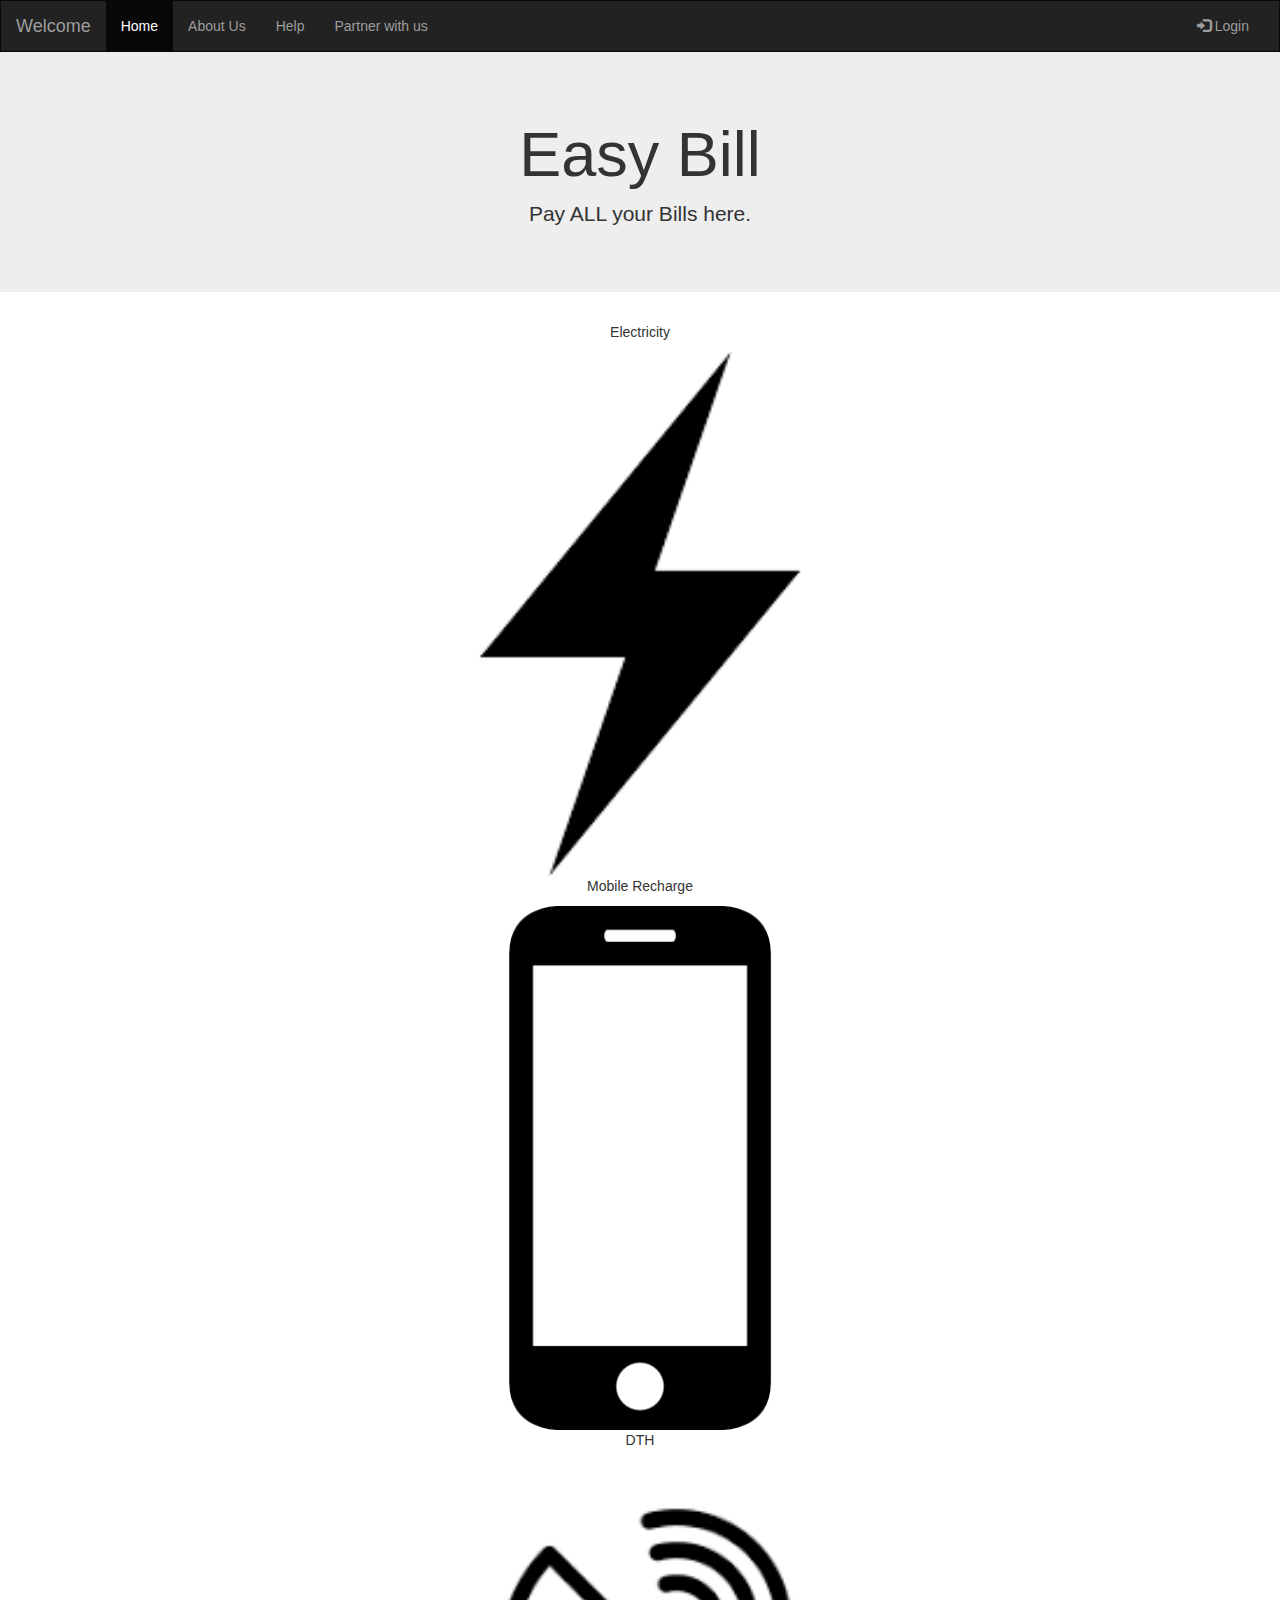
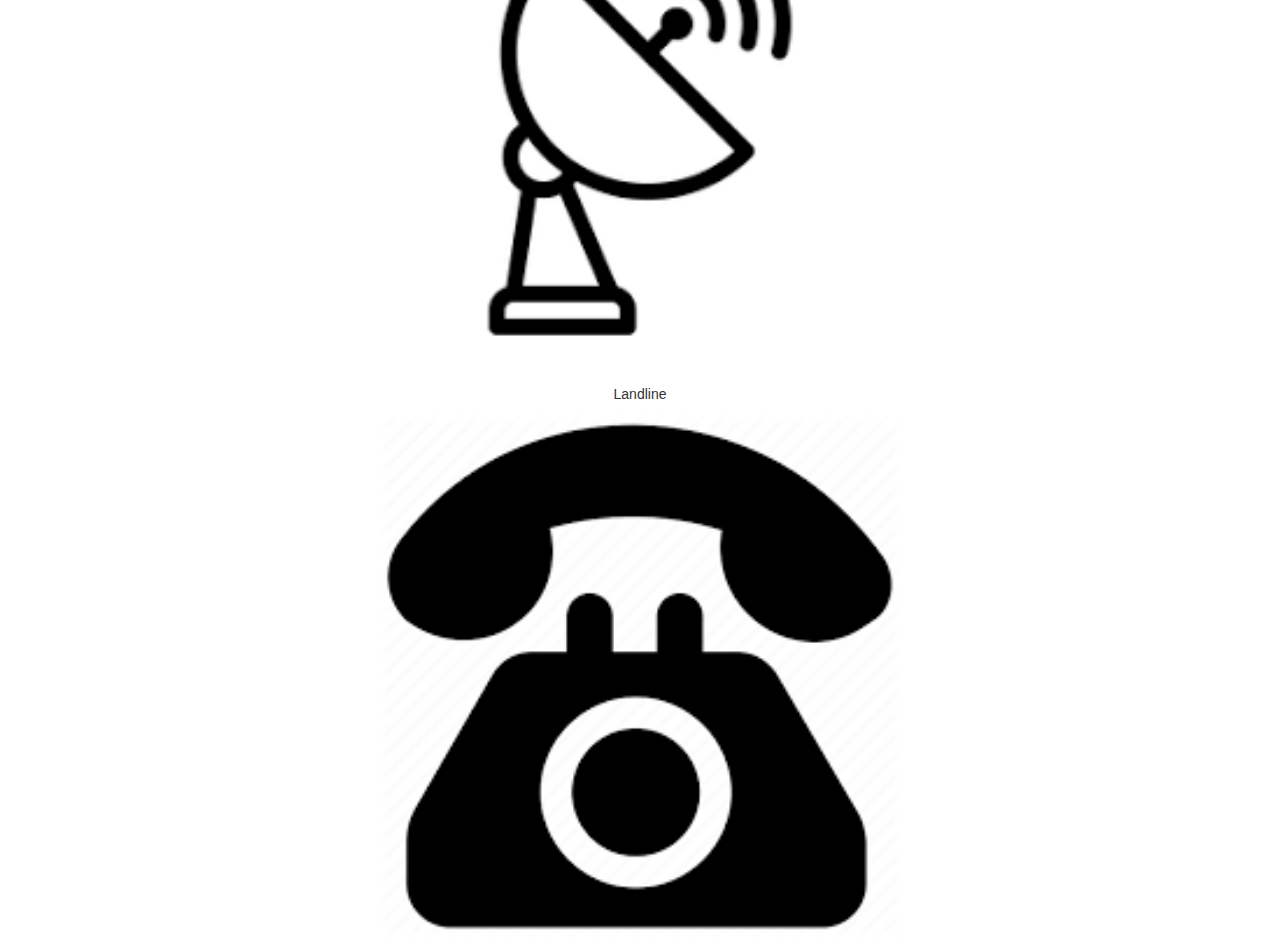
<file: own.html>
<!DOCTYPE html>
<html lang="en">
<head>
  <title>Bill Payments</title>
  <meta charset="utf-8">
  <meta name="viewport" content="width=device-width, initial-scale=1">
  <link rel="stylesheet" href="https://maxcdn.bootstrapcdn.com/bootstrap/3.4.0/css/bootstrap.min.css">
  <script src="https://ajax.googleapis.com/ajax/libs/jquery/3.4.1/jquery.min.js"></script>
  <script src="https://maxcdn.bootstrapcdn.com/bootstrap/3.4.0/js/bootstrap.min.js"></script>
  <style>
    /* Remove the navbar's default margin-bottom and rounded borders */ 
    .navbar {
      margin-bottom: 0;
      border-radius: 0;
    }
    
    /* Add a gray background color and some padding to the footer */
    footer {
      background-color: #f2f2f2;
      padding: 25px;
    }
  </style>
</head>
<body>

<nav class="navbar navbar-inverse">
  <div class="container-fluid">
    <div class="navbar-header">
      <button type="button" class="navbar-toggle" data-toggle="collapse" data-target="#myNavbar">
        <span class="icon-bar"></span>
        <span class="icon-bar"></span>
        <span class="icon-bar"></span>                        
      </button>
      <a class="navbar-brand" href="#">Welcome</a>
    </div>
    <div class="collapse navbar-collapse" id="myNavbar">
      <ul class="nav navbar-nav">
        <li class="active"><a href="#">Home</a></li>
        <li><a href="#">About Us</a></li>
        <li><a href="#">Help</a></li>
        <li><a href="#">Partner with us</a></li>
      </ul>
      <ul class="nav navbar-nav navbar-right">
        <li><a href="#"><span class="glyphicon glyphicon-log-in"></span> Login</a></li>
      </ul>
    </div>
  </div>
</nav>

<div class="jumbotron">
  <div class="container text-center">
    <h1>Easy Bill</h1>      
    <p>Pay ALL your Bills here.</p>
  </div>
</div>

  <div class="row" align="center">
    <div class="col-sm-2.4">
      <p>Electricity</p>
      <img src="elec.jpg"class="img-responsive" height="40%" width="40%" alt="Image">
    </div>
    <div class="col-sm-2.4"> 
      <p>Mobile Recharge</p>
      <img src="mobile.png" class="img-responsive"  height="40%" width="40%" alt="Image">
    </div>
    <div class="col-sm-2.4"> 
      <p>DTH</p>
      <img src="dth.png" class="img-responsive" height="40%" width="40%"  alt="Image">
    </div>
    <div class="col-sm-2.4">
      <p>Landline</p>
      <img src="landline.jpg" class="img-responsive" height="40%" width="40%" alt="Image">
    </div>
  </div>

<!-- <footer class="container-fluid text-center">
  <p>Footer Text</p>
</footer> -->

</body>
</html>
</file>
